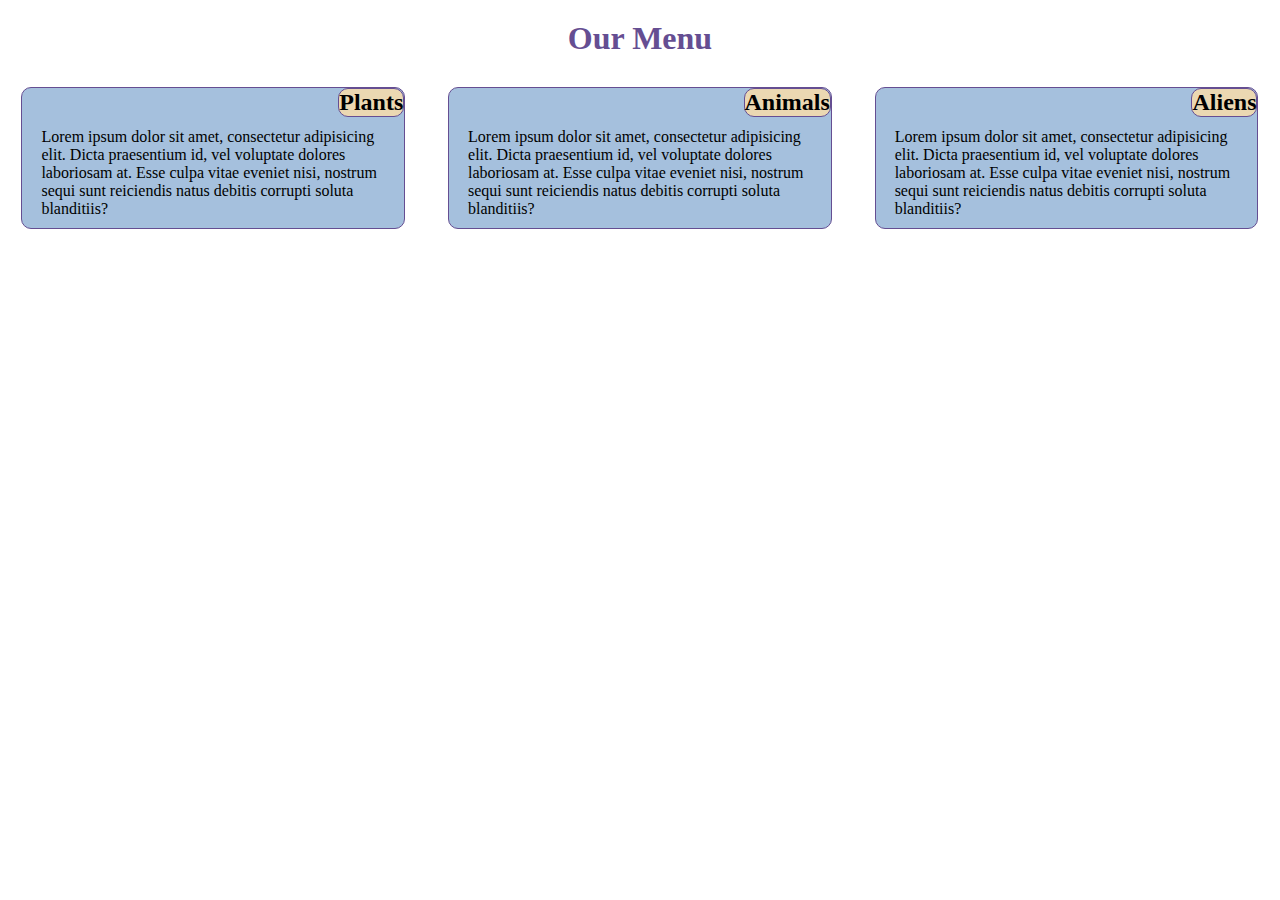
<file: module2-solution/index.html>
<!DOCTYPE html>
<html lang="en">
  <head>
    <meta charset="UTF-8" />
    <meta http-equiv="X-UA-Compatible" content="IE=edge" />
    <meta name="viewport" content="width=device-width, initial-scale=1.0" />
    <link rel="stylesheet" href="css/styles.css" />
    <title>Document</title>
  </head>
  <body>
    
    <div class="row">
        <h1>Our Menu</h1>
      <div class="col-lg-4 col-md-6 col-sm-12">
        <div class="box-1">
          <h2>Plants</h2>
          <p>
            Lorem ipsum dolor sit amet, consectetur adipisicing elit. Dicta
            praesentium id, vel voluptate dolores laboriosam at. Esse culpa
            vitae eveniet nisi, nostrum sequi sunt reiciendis natus debitis
            corrupti soluta blanditiis?
          </p>
        </div>
      </div>
      <div class="col-lg-4 col-md-6 col-sm-12">
        <div class="box-2">
          <h2>Animals</h2>
          <p>
            Lorem ipsum dolor sit amet, consectetur adipisicing elit. Dicta
            praesentium id, vel voluptate dolores laboriosam at. Esse culpa
            vitae eveniet nisi, nostrum sequi sunt reiciendis natus debitis
            corrupti soluta blanditiis?
          </p>
        </div>
      </div>
      <div id="box-3" class="col-lg-4 col-md-6 col-sm-12">
        <div class="box-3">
          <h2>Aliens</h2>
          <p>
            Lorem ipsum dolor sit amet, consectetur adipisicing elit. Dicta
            praesentium id, vel voluptate dolores laboriosam at. Esse culpa
            vitae eveniet nisi, nostrum sequi sunt reiciendis natus debitis
            corrupti soluta blanditiis?
          </p>
        </div>
      </div>
    </div>
  </body>
</html>
</file>
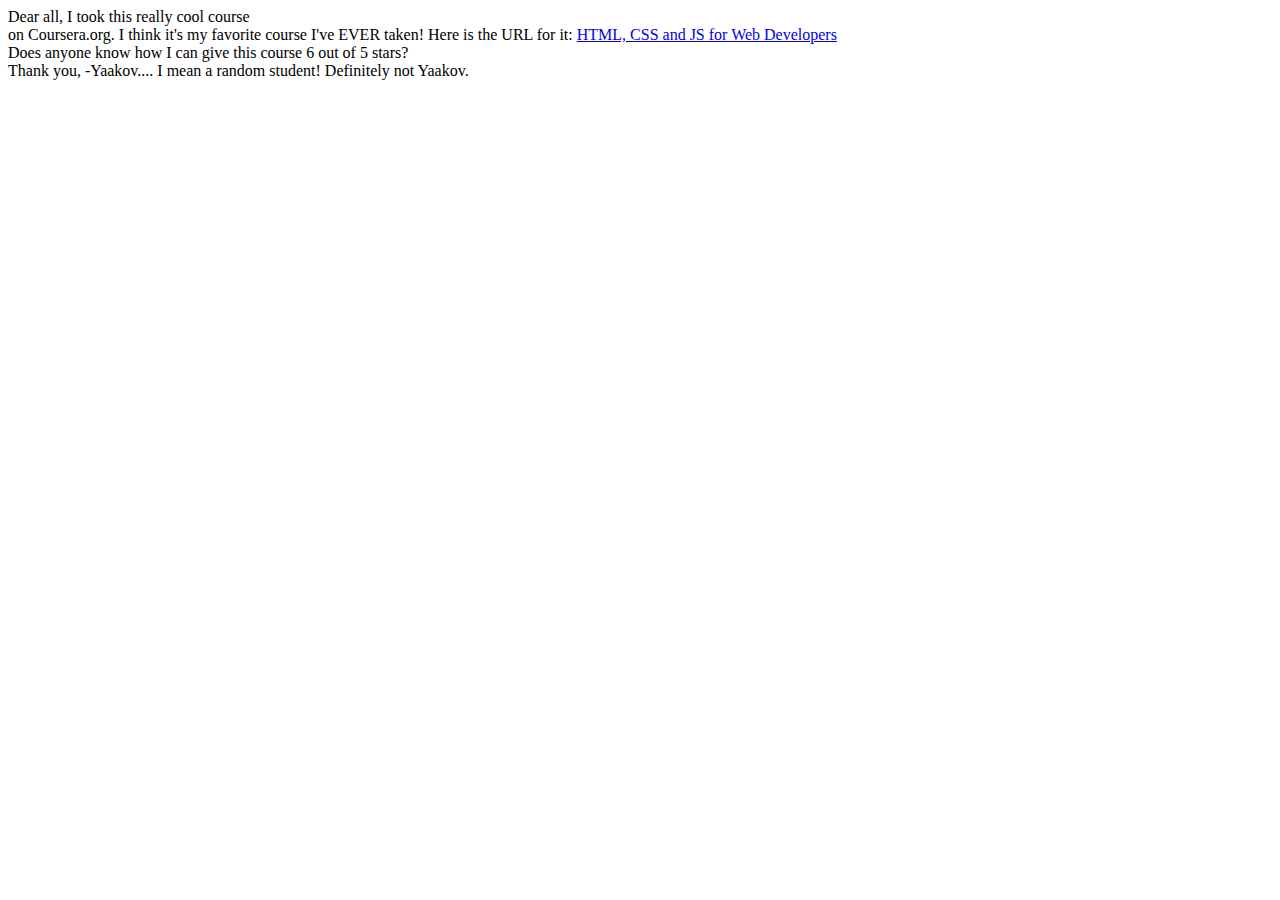
<file: site/index.html>
<!DOCTYPE html>
<html lang="en">
<head>
    <meta charset="UTF-8">
    <meta http-equiv="X-UA-Compatible" content="IE=edge">
    <meta name="viewport" content="width=device-width, initial-scale=1.0">
    <title>Coursera</title>
</head>
<body>
    <div>Dear all,
        <span>I took this really cool course
        </span></div>
        <span>on Coursera.org. I think it's
        my favorite course I've EVER taken!
        Here is the URL for it:
        </span>
        <a href="...">HTML, CSS and JS for Web Developers</a>
        <div>
        Does anyone know how I can give this course 6
        out of 5 stars?
        </div>
        <div>
        Thank you,
        -Yaakov.... I mean a random student! Definitely not Yaakov.
        </div>
    </body>
</html>
</file>
<file: module2-solution/css/styles.css>
* {
  box-sizing: border-box;
  margin: 0;
  padding: 0;
  font-family: segoe print;
}
h1 {
  text-align: center;
  margin-bottom: 30px;
  margin-top: 20px;
  color: #654e92;
}
h2 {
  border: 1px solid #654e92;
  background-color: #ebd8b2;
  position: absolute;
  right: 0;
  top: 0;
  border-radius: 10px;
}
p {
  margin: 40px auto 10px auto;
  width: 90%;
}
.row {
  width: 100%;
  padding-right: 0;
}
.box-1,
.box-2,
.box-3 {
  background-color: #a5c0dd;
  border: 1px solid #654e92;
  position: relative;
  width: 90%;
  margin-left: auto;
  margin-right: auto;
  border-radius: 10px;
}

/********** Large devices only *********/
@media (min-width: 992px) {
  .col-lg-1,
  .col-lg-2,
  .col-lg-3,
  .col-lg-4,
  .col-lg-5,
  .col-lg-6,
  .col-lg-7,
  .col-lg-8,
  .col-lg-9,
  .col-lg-10,
  .col-lg-11,
  .col-lg-12 {
    width: 33.33%;
    float: left;
    align-items: center;
    margin-bottom: 15px;
  }
  .col-lg-1 {
    width: 8.33%;
  }
  .col-lg-2 {
    width: 16.66%;
  }
  .col-lg-3 {
    width: 25%;
  }
  .col-lg-4 {
    width: 33.33%;
  }
  .col-lg-5 {
    width: 41.66%;
  }
  .col-lg-6 {
    width: 50%;
  }
  .col-lg-7 {
    width: 58.33%;
  }
  .col-lg-8 {
    width: 66.66%;
  }
  .col-lg-9 {
    width: 74.99%;
  }
  .col-lg-10 {
    width: 83.33%;
  }
  .col-lg-11 {
    width: 91.66%;
  }
  .col-lg-12 {
    width: 100%;
  }
}

/********** Medium devices only **********/
@media (min-width: 768px) and (max-width: 991px) {
  .col-md-1,
  .col-md-2,
  .col-md-3,
  .col-md-4,
  .col-md-5,
  .col-md-6,
  .col-md-7,
  .col-md-8,
  .col-md-9,
  .col-md-10,
  .col-md-11,
  .col-md-12 {
    width: 50%;
    float: left;
    align-items: center;
    margin-bottom: 15px;
  }
  #box-3{
    width: 100%;
  }
  .col-md-1 {
    width: 8.33%;
  }
  .col-md-2 {
    width: 16.66%;
  }
  .col-md-3 {
    width: 25%;
  }
  .col-md-4 {
    width: 33.33%;
  }
  .col-md-5 {
    width: 41.66%;
  }
  .col-md-6 {
    width: 50%;
  }
  .col-md-7 {
    width: 58.33%;
  }
  .col-md-8 {
    width: 66.66%;
  }
  .col-md-9 {
    width: 74.99%;
  }
  .col-md-10 {
    width: 83.33%;
  }
  .col-md-11 {
    width: 91.66%;
  }
  .col-md-12 {
    width: 100%;
  }
}
/********** Small devices only **********/
@media (max-width: 767px) {
  .col-sm-1,
  .col-sm-2,
  .col-sm-3,
  .col-sm-4,
  .col-sm-5,
  .col-sm-6,
  .col-sm-7,
  .col-sm-8,
  .col-sm-9,
  .col-sm-10,
  .col-sm-11,
  .col-sm-12 {
    width: 100%;
    align-items: center;
    margin-bottom: 15px;
  }
  .col-sm-1 {
    width: 8.33%;
  }
  .col-sm-2 {
    width: 16.66%;
  }
  .col-sm-3 {
    width: 25%;
  }
  .col-sm-4 {
    width: 33.33%;
  }
  .col-sm-5 {
    width: 41.66%;
  }
  .col-sm-6 {
    width: 50%;
  }
  .col-sm-7 {
    width: 58.33%;
  }
  .col-sm-8 {
    width: 66.66%;
  }
  .col-sm-9 {
    width: 74.99%;
  }
  .col-sm-10 {
    width: 83.33%;
  }
  .col-sm-11 {
    width: 91.66%;
  }
  .col-sm-12 {
    width: 100%;
  }
}
</file>
